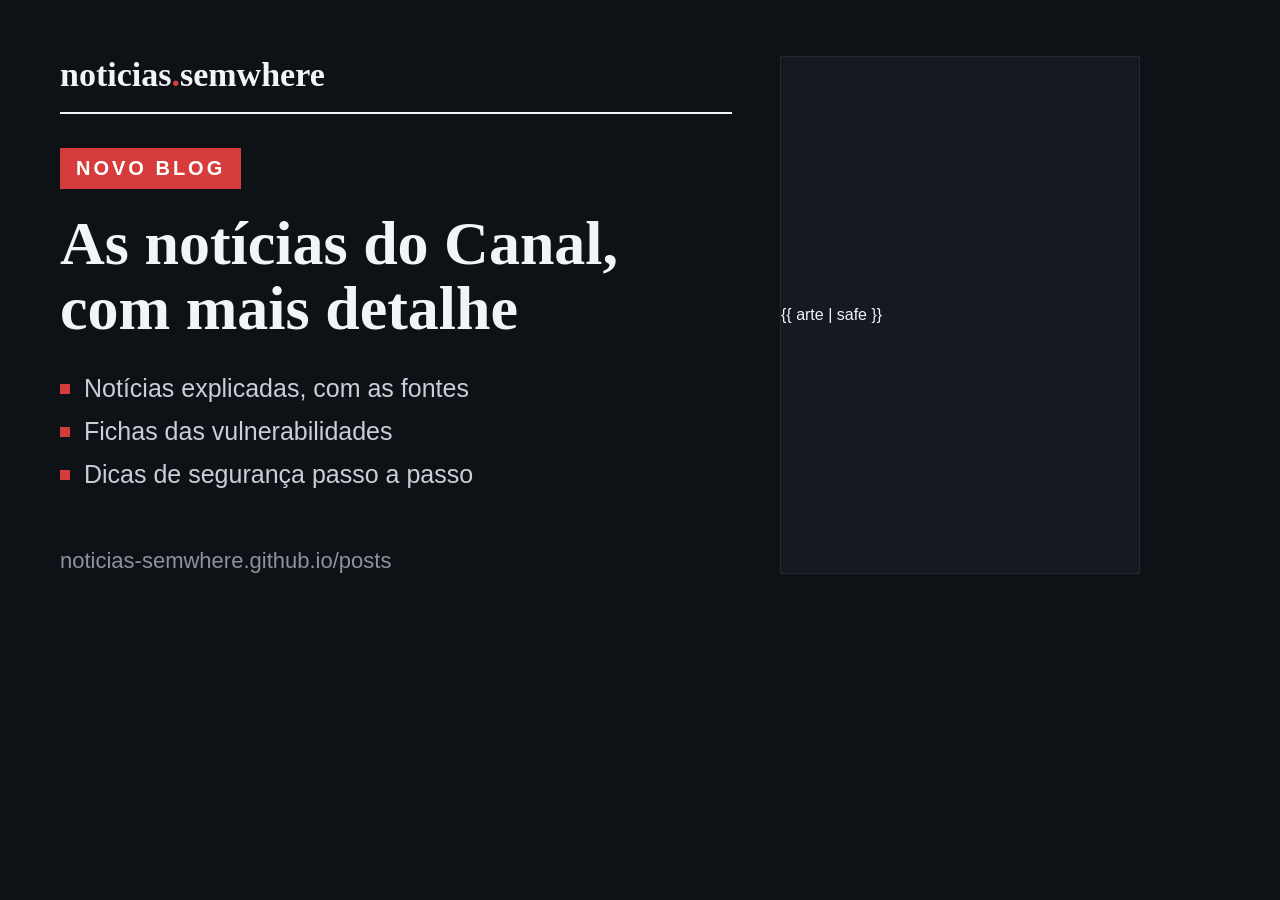
<file: templates/capa.html>
<!doctype html><html><head><meta charset="utf-8"><style>
*{margin:0;padding:0;box-sizing:border-box}
body{width:1200px;height:630px;background:#0e1116;color:#f2f4f7;font-family:'Inter',sans-serif;display:flex;padding:56px 60px;gap:48px}
.txt{flex:1;display:flex;flex-direction:column}
.marca{font-family:'Caladea',serif;font-weight:700;font-size:34px;padding-bottom:18px;border-bottom:2px solid #f2f4f7}
.marca span{color:#d63c3c}
.tag{align-self:flex-start;margin-top:34px;background:#d63c3c;color:#fff;font-weight:700;font-size:20px;letter-spacing:3px;padding:9px 16px}
h1{font-family:'Caladea',serif;font-weight:700;font-size:62px;line-height:1.05;margin-top:22px}
ul{list-style:none;margin-top:26px}
li{font-size:25px;color:#c9cfd8;padding:7px 0;display:flex;gap:14px;align-items:center}
li i{width:10px;height:10px;background:#d63c3c;flex-shrink:0}
.url{margin-top:auto;font-size:22px;color:#8b93a1;font-weight:500}
.arte{width:360px;display:flex;align-items:center;background:#151922;border:1px solid #232833}
.arte svg{width:100%;padding:0 2%;transform:scale(1.6)}
</style></head><body>
<div class="txt">
  <div class="marca">noticias<span>.</span>semwhere</div>
  <div class="tag">NOVO BLOG</div>
  <h1>As notícias do Canal, com mais detalhe</h1>
  <ul><li><i></i>Notícias explicadas, com as fontes</li><li><i></i>Fichas das vulnerabilidades</li><li><i></i>Dicas de segurança passo a passo</li></ul>
  <div class="url">noticias-semwhere.github.io/posts</div>
</div>
<div class="arte">{{ arte | safe }}</div>
</body></html>
</file>
